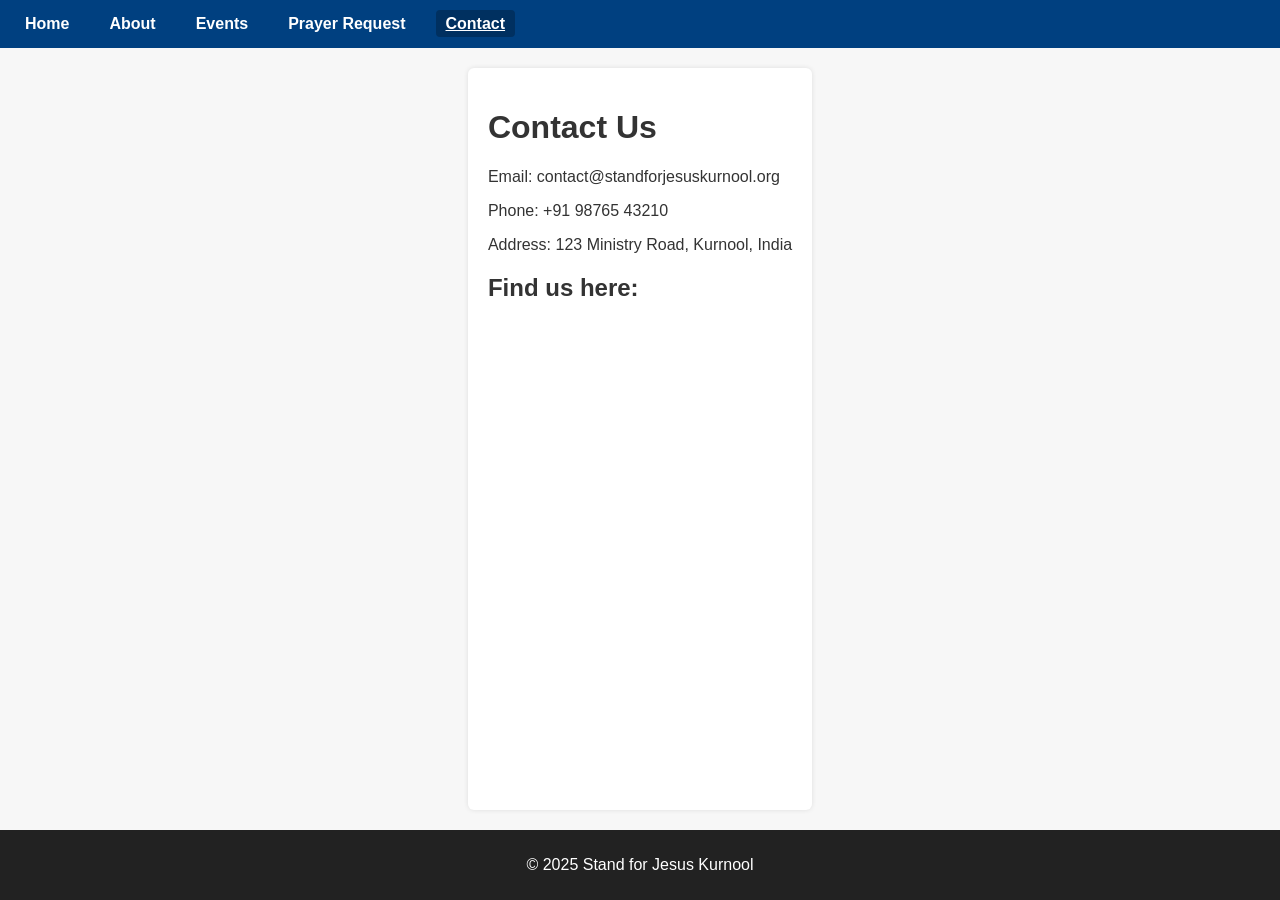
<file: contact.html>
<!DOCTYPE html>
<html lang="en">
<head>
<meta charset="UTF-8" />
<meta name="viewport" content="width=device-width, initial-scale=1" />
<title>Contact - Stand for Jesus Kurnool</title>
<link rel="stylesheet" href="css/styles.css" />
</head>
<body>
<header>
  <nav>
    <ul>
      <li><a href="index.html">Home</a></li>
      <li><a href="about.html">About</a></li>
      <li><a href="events.html">Events</a></li>
      <li><a href="prayer.html">Prayer Request</a></li>
      <li><a href="contact.html" class="active">Contact</a></li>
    </ul>
  </nav>
</header>

<main>
  <h1>Contact Us</h1>
  <p>Email: contact@standforjesuskurnool.org</p>
  <p>Phone: +91 98765 43210</p>
  <p>Address: 123 Ministry Road, Kurnool, India</p>
  <h2>Find us here:</h2>
  <iframe
    src="https://maps.google.com/maps?q=kurnool&t=&z=13&ie=UTF8&iwloc=&output=embed"
    width="100%"
    height="300"
    style="border:0;"
    allowfullscreen=""
    loading="lazy"
    referrerpolicy="no-referrer-when-downgrade"></iframe>
</main>

<footer>
  <p>&copy; 2025 Stand for Jesus Kurnool</p>
</footer>
<script src="js/scripts.js"></script>
</body>
</html>
</file>
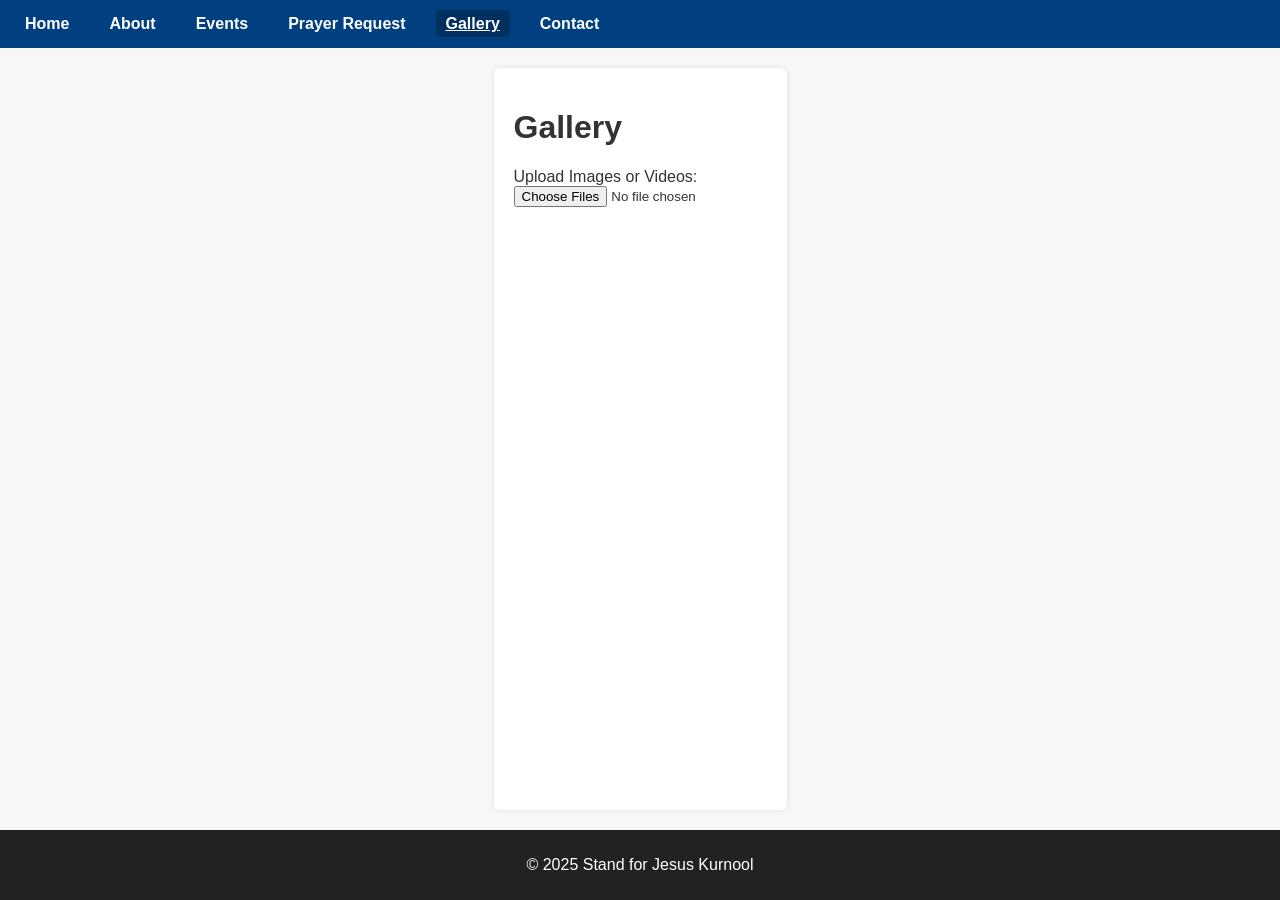
<file: gallery.html>
<!DOCTYPE html>
<html lang="en">
<head>
<meta charset="UTF-8" />
<meta name="viewport" content="width=device-width, initial-scale=1" />
<title>Gallery - Stand for Jesus Kurnool</title>
<link rel="stylesheet" href="css/styles.css" />
<style>
  #gallery-container {
    display: flex;
    flex-wrap: wrap;
    gap: 15px;
    margin-top: 20px;
  }
  #gallery-container img, 
  #gallery-container video {
    max-width: 200px;
    max-height: 150px;
    border-radius: 6px;
    object-fit: cover;
  }
</style>
</head>
<body>
<header>
  <nav>
    <ul>
      <li><a href="index.html">Home</a></li>
      <li><a href="about.html">About</a></li>
      <li><a href="events.html">Events</a></li>
      <li><a href="prayer.html">Prayer Request</a></li>
      <li><a href="gallery.html" class="active">Gallery</a></li>
      <li><a href="contact.html">Contact</a></li>
    </ul>
  </nav>
</header>

<main>
  <h1>Gallery</h1>

  <label for="upload-media">Upload Images or Videos:</label><br/>
  <input type="file" id="upload-media" multiple accept="image/*,video/*" /><br/>

  <div id="gallery-container"></div>
</main>

<footer>
  <p>&copy; 2025 Stand for Jesus Kurnool</p>
</footer>

<script src="js/scripts.js"></script>
</body>
</html>
</file>
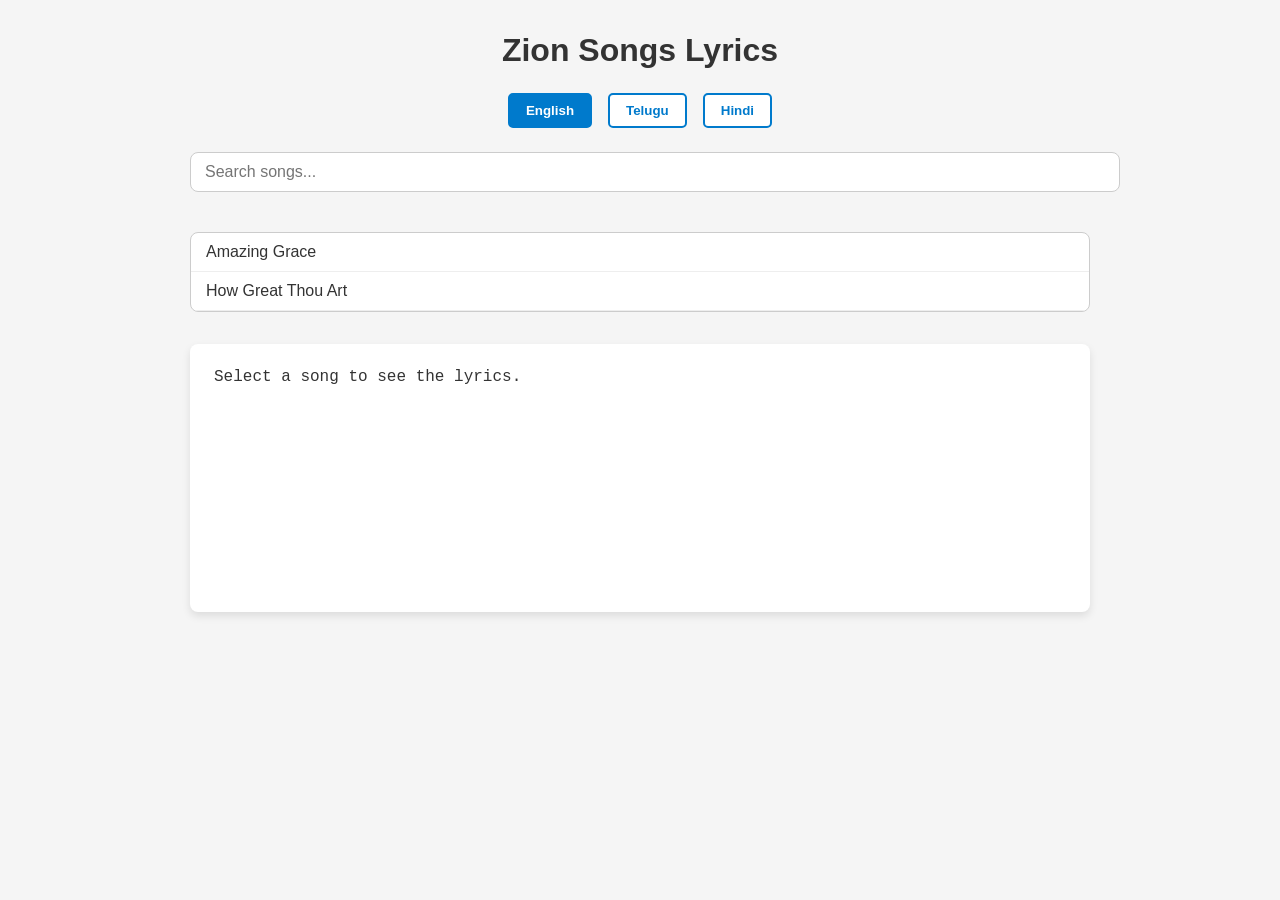
<file: lyrics.html>
<!DOCTYPE html>
<html lang="en">
<head>
<meta charset="UTF-8" />
<meta name="viewport" content="width=device-width, initial-scale=1" />
<title>Zion Songs Lyrics - Multi-language</title>
<style>
  body {
    font-family: Arial, sans-serif;
    max-width: 900px;
    margin: 2rem auto;
    padding: 0 1rem;
    background: #f5f5f5;
    color: #333;
  }
  h1 {
    text-align: center;
    margin-bottom: 1.5rem;
  }
  .language-selector {
    display: flex;
    justify-content: center;
    gap: 1rem;
    margin-bottom: 1.5rem;
  }
  .language-selector button {
    padding: 8px 16px;
    cursor: pointer;
    border: 2px solid #007acc;
    background: white;
    color: #007acc;
    font-weight: 600;
    border-radius: 5px;
    transition: background-color 0.3s, color 0.3s;
  }
  .language-selector button.active,
  .language-selector button:hover {
    background-color: #007acc;
    color: white;
  }
  #search-box {
    width: 100%;
    padding: 10px 14px;
    margin-bottom: 1.5rem;
    font-size: 1rem;
    border-radius: 8px;
    border: 1px solid #ccc;
  }
  #songs-list {
    list-style: none;
    padding-left: 0;
    max-height: 300px;
    overflow-y: auto;
    border: 1px solid #ccc;
    border-radius: 8px;
    background: white;
  }
  #songs-list li {
    padding: 10px 15px;
    border-bottom: 1px solid #eee;
    cursor: pointer;
    transition: background-color 0.2s;
  }
  #songs-list li:hover {
    background-color: #e0e0e0;
  }
  #songs-list li.active {
    background-color: #007acc;
    color: white;
  }
  #lyrics-container {
    margin-top: 2rem;
    background: white;
    padding: 1.5rem;
    border-radius: 8px;
    min-height: 220px;
    box-shadow: 0 4px 8px rgba(0,0,0,0.1);
    white-space: pre-wrap;
    font-family: 'Courier New', Courier, monospace;
  }
</style>
</head>
<body>
  <h1>Zion Songs Lyrics</h1>

  <div class="language-selector">
    <button data-lang="english" class="active">English</button>
    <button data-lang="telugu">Telugu</button>
    <button data-lang="hindi">Hindi</button>
  </div>

  <input type="text" id="search-box" placeholder="Search songs..." />

  <ul id="songs-list"><li>Loading songs...</li></ul>

  <div id="lyrics-container">Select a song to see the lyrics.</div>

<script>
  const songsData = {
    english: [
      { id: 'eng1', title: 'Amazing Grace', lyrics: `Amazing grace! How sweet the sound\nThat saved a wretch like me.\nI once was lost, but now am found;\nWas blind, but now I see.` },
      { id: 'eng2', title: 'How Great Thou Art', lyrics: `O Lord my God, When I in awesome wonder\nConsider all the worlds Thy Hands have made,\nI see the stars, I hear the rolling thunder,\nThy power throughout the universe displayed.` },
    ],
    telugu: [
      { id: 'tel1', title: 'ప్రభు నా తోడు', lyrics: `ప్రభు నా తోడు, నేను భయపడను\nఅతనె నన్ను కాపాడును.\nనమ్మకముతో ముందుకు సాగిపోతాను\nప్రభు నా తోడు, నేను భయపడను.` },
      { id: 'tel2', title: 'నీవు నా దేవుడు', lyrics: `నీవు నా దేవుడు, నీ ప్రేమ శాశ్వతం\nనువ్వే నా ఆశ, నా ధైర్యం.\nప్రతి రోజూ నీ కృపను చూస్తాను\nనీవు నా దేవుడు, నా జీవితం.` },
    ],
    hindi: [
      { id: 'hin1', title: 'प्रभु मेरे सहारे', lyrics: `प्रभु मेरे सहारे, मैं डरता नहीं\nवह मुझे बचाता है।\nविश्वास के साथ मैं आगे बढ़ता हूं\nप्रभु मेरे सहारे, मैं डरता नहीं।` },
      { id: 'hin2', title: 'महान हैं तू', lyrics: `हे प्रभु मेरे भगवान, जब मैं अद्भुत विस्मय में\nदेखता हूँ सारी दुनियाँ जो तेरा हाथ बनी है,\nमैं देखता हूँ तारे, मैं सुनता हूँ गरज,\nतेरी शक्ति सारी सृष्टि में छायी है।` },
    ]
  };

  const songsList = document.getElementById('songs-list');
  const lyricsContainer = document.getElementById('lyrics-container');
  const searchBox = document.getElementById('search-box');
  const languageButtons = document.querySelectorAll('.language-selector button');

  let currentLang = 'english';
  let filteredSongs = songsData[currentLang];
  let selectedSongId = null;

  function displaySongs(songs) {
    songsList.innerHTML = '';
    if (songs.length === 0) {
      songsList.innerHTML = '<li>No songs found.</li>';
      lyricsContainer.textContent = 'Select a song to see the lyrics.';
      return;
    }
    songs.forEach(song => {
      const li = document.createElement('li');
      li.textContent = song.title;
      li.dataset.id = song.id;
      li.addEventListener('click', () => {
        selectSong(song.id);
      });
      if (song.id === selectedSongId) {
        li.classList.add('active');
      }
      songsList.appendChild(li);
    });
  }

  function selectSong(id) {
    selectedSongId = id;
    const song = filteredSongs.find(s => s.id === id);
    if (!song) return;
    lyricsContainer.textContent = song.lyrics;
    updateActiveSong();
  }

  function updateActiveSong() {
    const items = songsList.querySelectorAll('li');
    items.forEach(li => {
      li.classList.toggle('active', li.dataset.id === selectedSongId);
    });
  }

  function filterSongs() {
    const query = searchBox.value.toLowerCase();
    filteredSongs = songsData[currentLang].filter(song =>
      song.title.toLowerCase().includes(query)
    );
    selectedSongId = null;
    displaySongs(filteredSongs);
    lyricsContainer.textContent = 'Select a song to see the lyrics.';
  }

  languageButtons.forEach(btn => {
    btn.addEventListener('click', () => {
      if (btn.dataset.lang === currentLang) return;
      currentLang = btn.dataset.lang;
      selectedSongId = null;
      searchBox.value = '';
      languageButtons.forEach(b => b.classList.toggle('active', b === btn));
      filteredSongs = songsData[currentLang];
      displaySongs(filteredSongs);
      lyricsContainer.textContent = 'Select a song to see the lyrics.';
    });
  });

  searchBox.addEventListener('input', filterSongs);

  // Initial load
  displaySongs(filteredSongs);
</script>
</body>
</html>
</file>
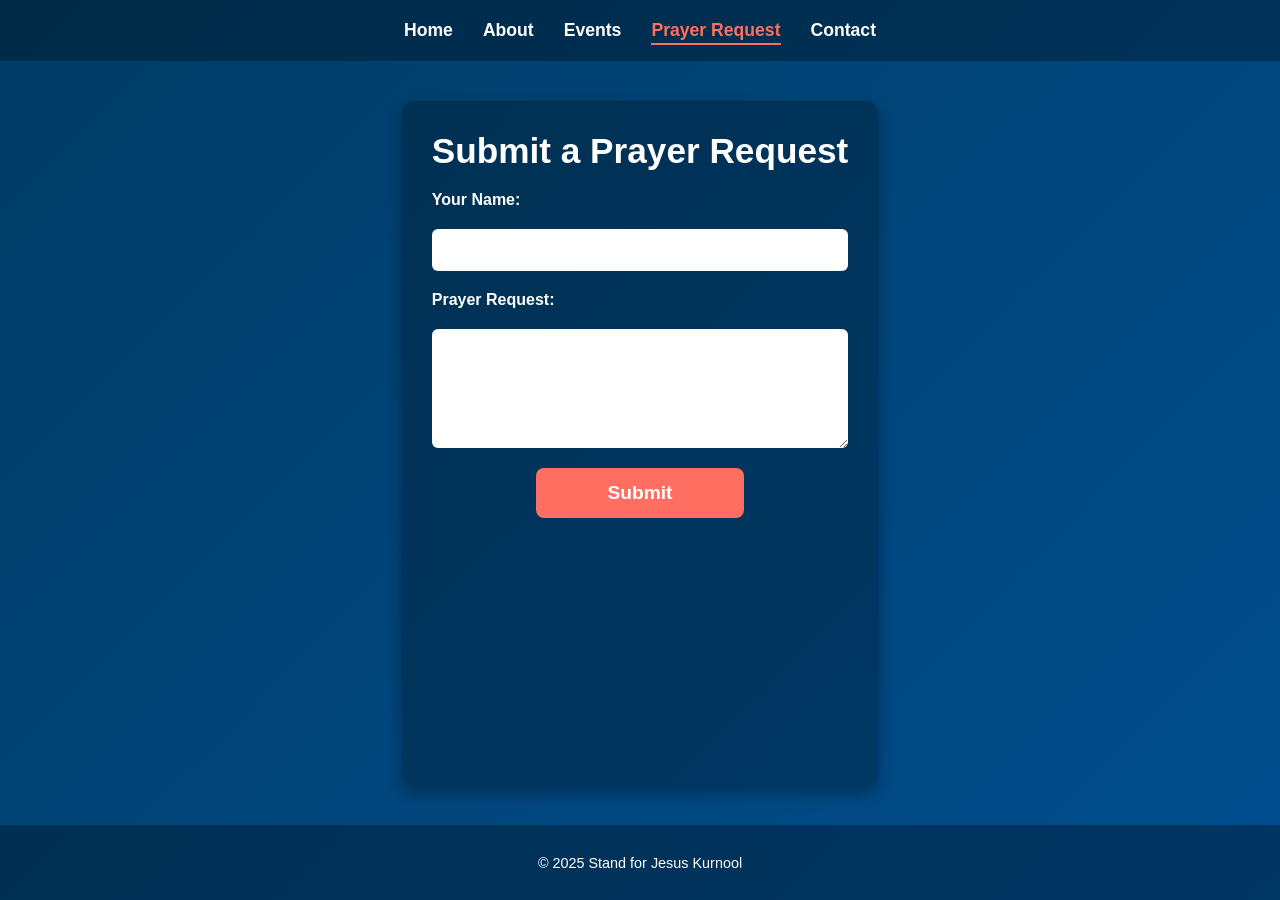
<file: prayer.html>
<!DOCTYPE html>
<html lang="en">
<head>
  <meta charset="UTF-8" />
  <meta name="viewport" content="width=device-width, initial-scale=1" />
  <title>Prayer Request - Stand for Jesus Kurnool</title>
  <style>
    /* Background gradient animation */
    body {
      margin: 0;
      font-family: 'Segoe UI', Tahoma, Geneva, Verdana, sans-serif;
      background: linear-gradient(-45deg, #00529b, #007acc, #00529b, #003d66);
      background-size: 400% 400%;
      animation: gradientBG 15s ease infinite;
      color: #fff;
      min-height: 100vh;
      display: flex;
      flex-direction: column;
    }
    @keyframes gradientBG {
      0% { background-position: 0% 50%; }
      50% { background-position: 100% 50%; }
      100% { background-position: 0% 50%; }
    }

    /* Header animation */
    header {
      background: rgba(0, 0, 0, 0.3);
      padding: 20px 0;
      text-align: center;
      animation: fadeSlideDown 1s ease forwards;
    }

    nav ul {
      list-style: none;
      margin: 0;
      padding: 0;
      display: flex;
      justify-content: center;
      gap: 30px;
    }

    nav ul li a {
      color: #fff;
      text-decoration: none;
      font-weight: 600;
      font-size: 1.1rem;
      position: relative;
      padding: 5px 0;
      transition: color 0.3s ease;
    }

    nav ul li a.active,
    nav ul li a:hover {
      color: #ff6f61;
    }

    /* Underline animation on nav links */
    nav ul li a::after {
      content: '';
      position: absolute;
      left: 0;
      bottom: 0;
      width: 0;
      height: 2px;
      background-color: #ff6f61;
      transition: width 0.3s ease;
    }

    nav ul li a:hover::after,
    nav ul li a.active::after {
      width: 100%;
    }

    /* Main content area */
    main {
      flex: 1;
      max-width: 600px;
      margin: 40px auto;
      background: rgba(0,0,0,0.25);
      padding: 30px;
      border-radius: 12px;
      box-shadow: 0 8px 16px rgba(0,0,0,0.3);
      animation: fadeSlideUp 1s ease forwards;
    }

    main h1 {
      margin-top: 0;
      margin-bottom: 20px;
      text-align: center;
      font-size: 2.2rem;
      animation: fadeIn 1.5s ease forwards;
    }

    /* Form styling */
    form {
      display: flex;
      flex-direction: column;
      gap: 20px;
    }

    label {
      font-weight: 600;
      font-size: 1rem;
      animation: fadeIn 1.7s ease forwards;
    }

    input[type="text"],
    textarea {
      padding: 12px 15px;
      border-radius: 6px;
      border: none;
      font-size: 1rem;
      resize: vertical;
      transition: box-shadow 0.3s ease;
      animation: fadeIn 1.9s ease forwards;
    }

    input[type="text"]:focus,
    textarea:focus {
      outline: none;
      box-shadow: 0 0 10px #ff6f61;
    }

    button {
      background-color: #ff6f61;
      color: white;
      border: none;
      border-radius: 8px;
      padding: 14px 20px;
      font-size: 1.2rem;
      font-weight: bold;
      cursor: pointer;
      align-self: center;
      width: 50%;
      transition: transform 0.3s ease, background-color 0.3s ease;
      animation: fadeIn 2.1s ease forwards;
    }

    button:hover {
      background-color: #e55b50;
      transform: scale(1.1);
    }

    /* Footer */
    footer {
      text-align: center;
      padding: 15px 0;
      background: rgba(0, 0, 0, 0.3);
      font-size: 0.9rem;
      animation: fadeSlideUp 1.5s ease forwards;
    }

    /* Animations */
    @keyframes fadeSlideDown {
      0% {
        opacity: 0;
        transform: translateY(-20px);
      }
      100% {
        opacity: 1;
        transform: translateY(0);
      }
    }

    @keyframes fadeSlideUp {
      0% {
        opacity: 0;
        transform: translateY(20px);
      }
      100% {
        opacity: 1;
        transform: translateY(0);
      }
    }

    @keyframes fadeIn {
      from {
        opacity: 0;
      }
      to {
        opacity: 1;
      }
    }

    /* Responsive */
    @media (max-width: 640px) {
      main {
        width: 90%;
        padding: 20px;
      }

      nav ul {
        flex-direction: column;
        gap: 15px;
      }

      button {
        width: 100%;
      }
    }
  </style>
</head>
<body>
  <header>
    <nav>
      <ul>
        <li><a href="index.html">Home</a></li>
        <li><a href="about.html">About</a></li>
        <li><a href="events.html">Events</a></li>
        <li><a href="prayer.html" class="active">Prayer Request</a></li>
        <li><a href="contact.html">Contact</a></li>
      </ul>
    </nav>
  </header>

  <main>
    <h1>Submit a Prayer Request</h1>
    <form id="prayer-form">
      <label for="name">Your Name:</label>
      <input type="text" id="name" name="name" required />

      <label for="request">Prayer Request:</label>
      <textarea id="request" name="request" rows="5" required></textarea>

      <button type="submit">Submit</button>
    </form>
  </main>

  <footer>
    <p>&copy; 2025 Stand for Jesus Kurnool</p>
  </footer>

  <script>
    document.getElementById("prayer-form").addEventListener("submit", function(e) {
      e.preventDefault();
      alert("Thank you for submitting your prayer request. We will keep you in our prayers!");
      this.reset();
    });
  </script>
</body>
</html>
</file>
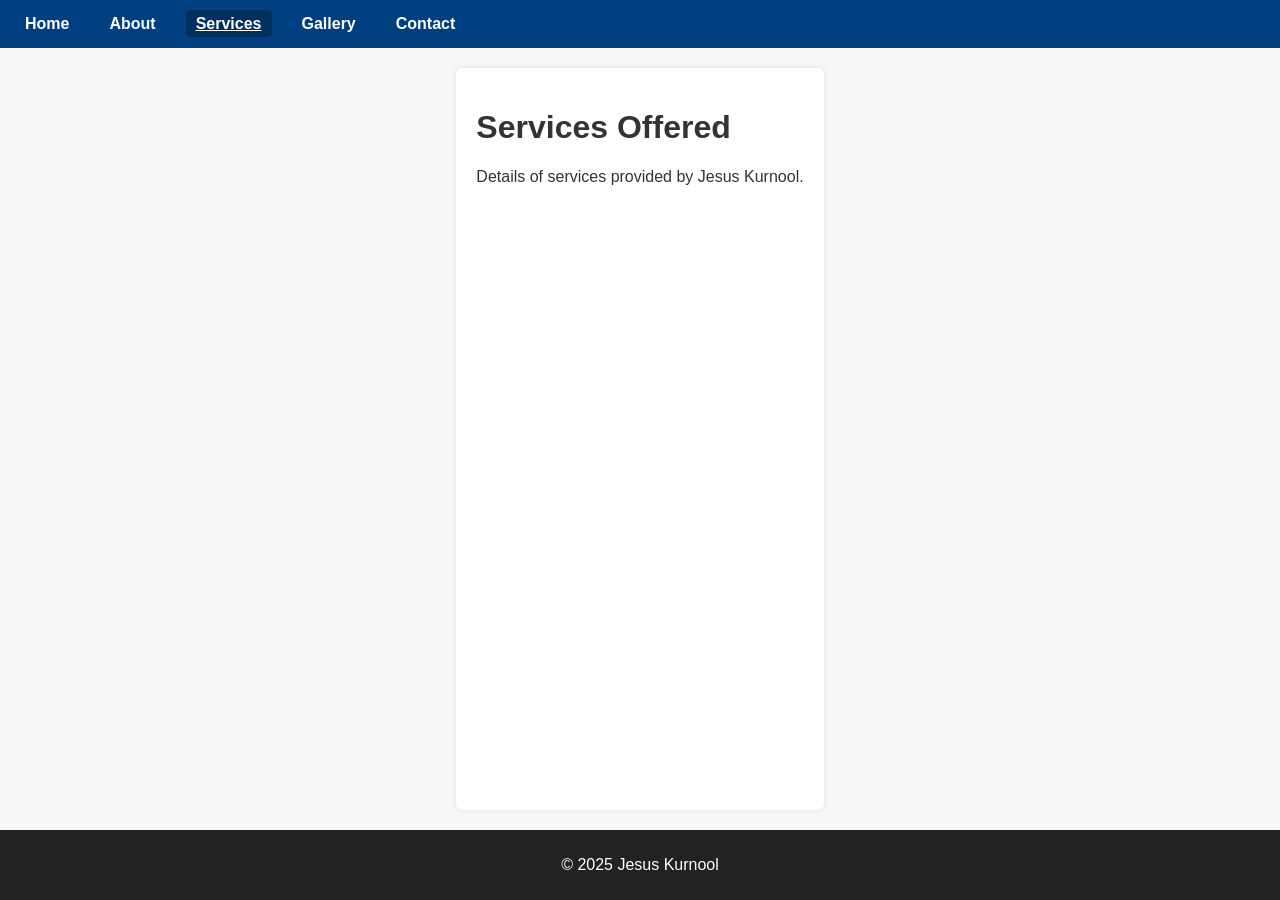
<file: services.html>
<!DOCTYPE html>
<html lang="en">
<head>
  <meta charset="UTF-8" />
  <meta name="viewport" content="width=device-width, initial-scale=1" />
  <title>Jesus Kurnool - Services</title>
  <link rel="stylesheet" href="css/styles.css" />
</head>
<body>
  <header>
    <nav>
      <ul>
        <li><a href="index.html">Home</a></li>
        <li><a href="about.html">About</a></li>
        <li><a href="services.html" class="active">Services</a></li>
        <li><a href="gallery.html">Gallery</a></li>
        <li><a href="contact.html">Contact</a></li>
      </ul>
    </nav>
  </header>

  <main>
    <h1>Services Offered</h1>
    <p>Details of services provided by Jesus Kurnool.</p>
  </main>

  <footer>
    <p>&copy; 2025 Jesus Kurnool</p>
  </footer>

  <script src="js/scripts.js"></script>
</body>
</html>
</file>
<file: css/styles.css>
body {
    font-family: Arial, sans-serif;
    margin: 0; 
    padding: 0;
    background: #f7f7f7;
    color: #333;
    min-height: 100vh;
    display: flex;
    flex-direction: column;
  }
  
  header {
    background: #004080;
    padding: 15px;
  }
  
  nav ul {
    list-style: none;
    display: flex;
    gap: 20px;
    margin: 0;
    padding: 0;
  }
  
  nav ul li a {
    color: white;
    text-decoration: none;
    font-weight: bold;
    padding: 5px 10px;
    border-radius: 4px;
  }
  
  nav ul li a:hover,
  nav ul li a.active {
    background-color: #003060;
    text-decoration: underline;
  }
  
  main {
    flex-grow: 1;
    padding: 20px;
    background: white;
    max-width: 900px;
    margin: 20px auto;
    box-shadow: 0 0 5px rgba(0,0,0,0.1);
    border-radius: 6px;
  }
  
  footer {
    background: #222;
    color: #fff;
    text-align: center;
    padding: 10px 0;
  }
  
  /* Contact form styles */
  form label {
    font-weight: bold;
  }
  
  input[type="text"], 
  input[type="email"], 
  textarea {
    width: 100%;
    padding: 8px;
    margin-top: 4px;
    border: 1px solid #ccc;
    border-radius: 4px;
    box-sizing: border-box;
    resize: vertical;
  }
  
  button {
    background-color: #004080;
    color: white;
    padding: 10px 20px;
    border: none;
    border-radius: 4px;
    cursor: pointer;
  }
  
  button:hover {
    background-color: #003060;
  }
</file>
